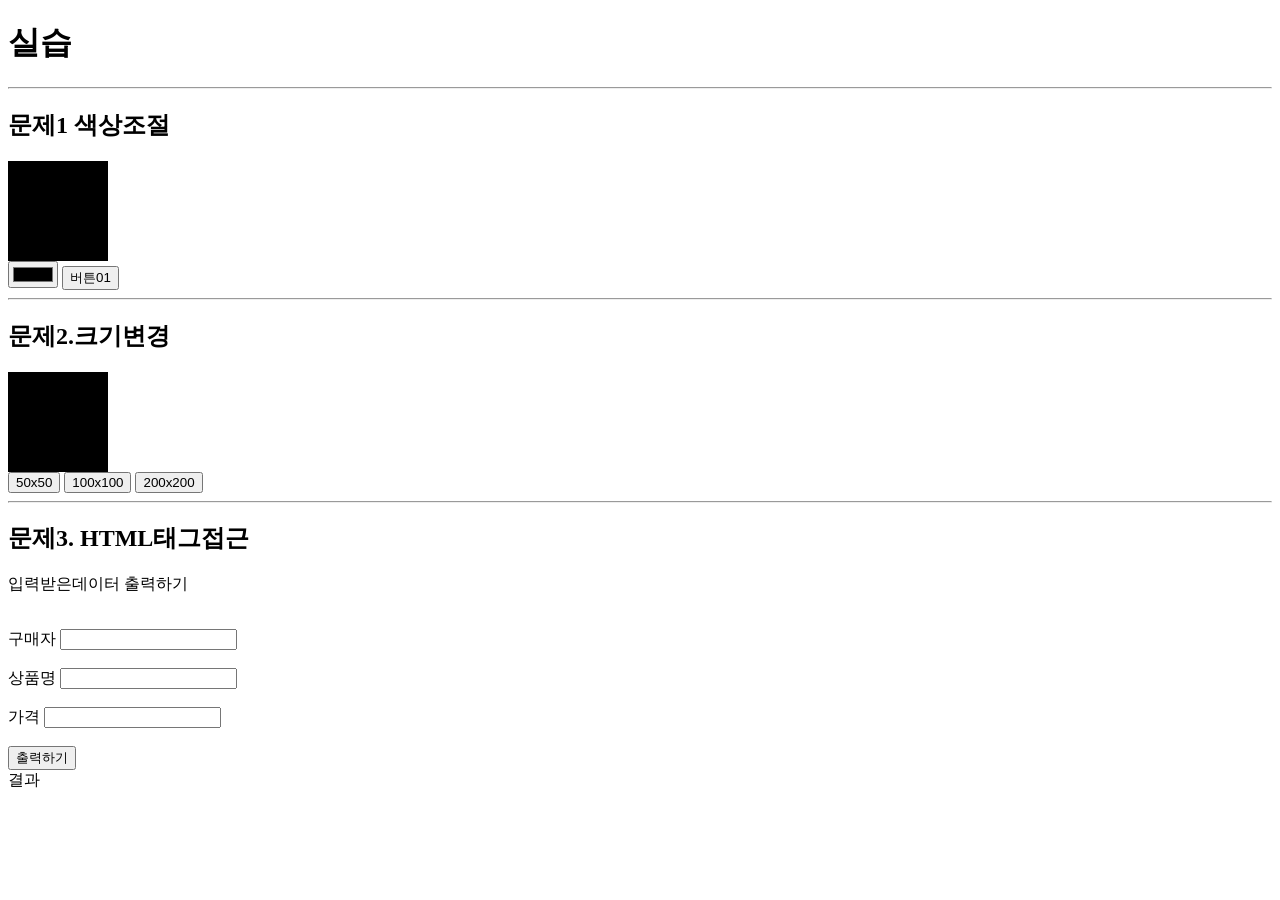
<file: index.html>
<!DOCTYPE html>
<html lang="en">
<head>
    <meta charset="UTF-8">
    <title>실습</title>
    <script defer src="./실습01.js"></script>
    <link rel="stylesheet" href="./실습01.css">
    <h1>실습</h1>
</head>
<body>
    <hr/>
    <h2>문제1 색상조절</h2>
    <div id="target01">앞01</div>
    <input type="color" id="color01">
    <button onclick="f01();">버튼01</button>

<hr/>
<h2>문제2.크기변경</h2>
<div id="target02">앞02</div>
<button onclick="f02(50);">50x50</button>
<button onclick="f02(100);">100x100</button>
<button onclick="f02(200);">200x200</button>

<hr>
<h2>문제3. HTML태그접근</h2>
<p>
    입력받은데이터 출력하기
</p>

<br>
<label>구매자</label>
<input type="text" id="input31">
<br/></br>

<label>상품명</label>
<input type="text" id="input32">
<br/></br>

<label>가격</label>
<input type="number" id="input33">
<br/></br>

<button onclick="f03();">출력하기</button>
<div id="result-area">결과</div>
</body>
</html>
</file>
<file: 실습01.css>
#target01{
    width:100px;
    height: 100px;
    background-color: black;
}
#target02{
    width:100px;
    height: 100px;
    background-color: black;
}
</file>
